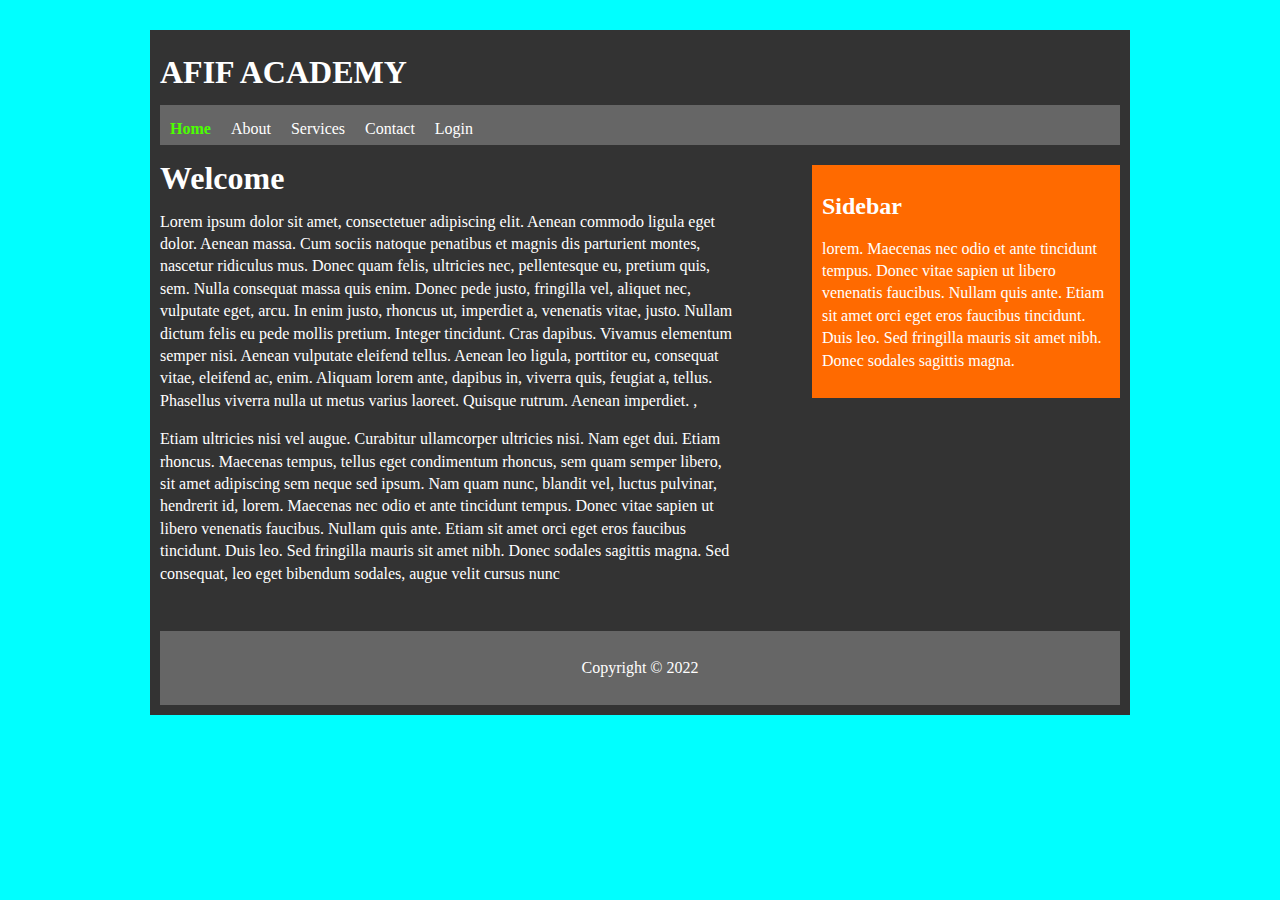
<file: index.html>
<!DOCTYPE html>
<html>

<head>
  <title>Home| Afif Academy</title>
  <link rel="stylesheet" href="style.css">
  <meta name="viewport" content="width=device-width, initial-scale=1">
</head>

<body>
  <div id="container">
    <div id="header">
      <h1>AFIF ACADEMY</h1>
    </div>
    <div id="nav">
      <ul>


        <li><a class="active" href="index.html">Home</a></li>
        <li><a href="about.html">About</a></li>
        <li><a href="services.html">Services</a></li>
        <li><a href="contact.html">Contact</a></li>
        <li><a href="login.html">Login</a></li>
      </ul>
    </div>
    <div id="main">
      <h1>Welcome</h1>
      <p>Lorem ipsum dolor sit amet, consectetuer adipiscing elit.
        Aenean commodo ligula eget dolor. Aenean massa. Cum sociis natoque
        penatibus et magnis dis parturient montes, nascetur ridiculus mus.
        Donec quam felis, ultricies nec, pellentesque eu, pretium quis, sem.
        Nulla consequat massa quis enim. Donec pede justo, fringilla vel,
        aliquet nec, vulputate eget, arcu. In enim justo, rhoncus ut,
        imperdiet a, venenatis vitae, justo. Nullam dictum felis eu pede
        mollis pretium. Integer tincidunt. Cras dapibus. Vivamus elementum
        semper nisi. Aenean vulputate eleifend tellus. Aenean leo ligula,
        porttitor eu, consequat vitae, eleifend ac, enim. Aliquam lorem ante,
        dapibus in, viverra quis, feugiat a, tellus. Phasellus viverra nulla
        ut metus varius laoreet. Quisque rutrum. Aenean imperdiet. ,</p>
      <p>Etiam ultricies nisi vel augue. Curabitur ullamcorper ultricies nisi.
        Nam eget dui. Etiam rhoncus. Maecenas tempus,
        tellus eget condimentum rhoncus, sem quam semper libero, sit amet
        adipiscing sem neque sed ipsum. Nam quam nunc, blandit vel,
        luctus pulvinar, hendrerit id, lorem. Maecenas nec odio et
        ante tincidunt tempus. Donec vitae sapien ut libero venenatis
        faucibus. Nullam quis ante. Etiam sit amet orci eget eros faucibus
        tincidunt. Duis leo. Sed fringilla mauris sit amet nibh.
        Donec sodales sagittis magna. Sed consequat, leo eget bibendum
        sodales, augue velit cursus nunc</p>
    </div>
    <div id="sidebar">
      <h2>Sidebar</h2>
      <p>
        lorem. Maecenas nec odio et
        ante tincidunt tempus. Donec vitae sapien ut libero venenatis
        faucibus. Nullam quis ante. Etiam sit amet orci eget eros faucibus
        tincidunt. Duis leo. Sed fringilla mauris sit amet nibh.
        Donec sodales sagittis magna.
      </p>
    </div>
    <div class="clr"></div>
    <div id="footer">
      <p>Copyright &copy; 2022</p>
    </div>
  </div>
</body>

</html>
</file>
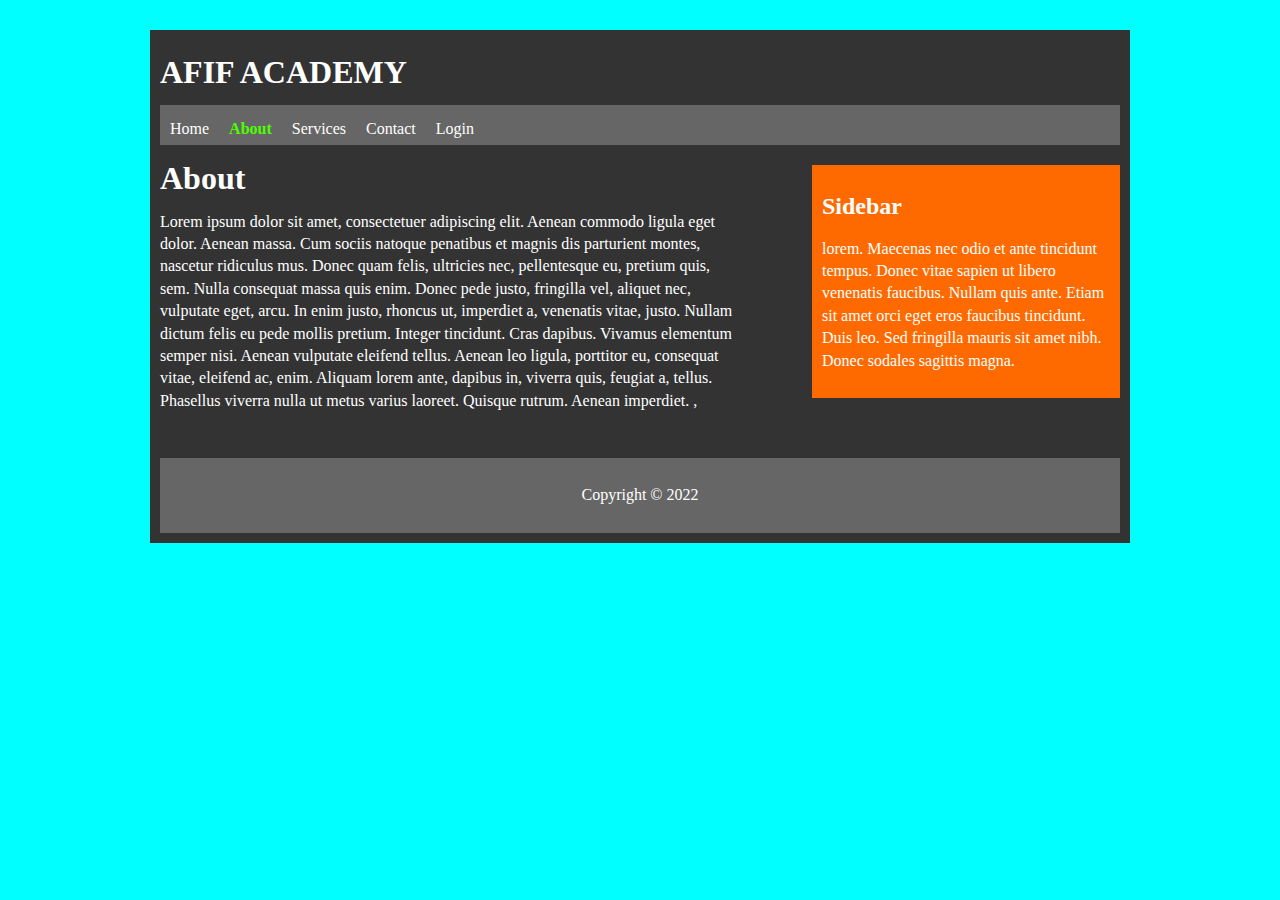
<file: about.html>
<!DOCTYPE html>
<html>
<head>
    <title>About| Afif Academy</title>
    <link rel="stylesheet" href="style.css">
    <meta name="viewport" content="width=device-width, initial-scale=1">
</head>
<body>
    <div id="container">
        <div id="header">
            <h1>AFIF ACADEMY</h1>
        </div>
        <div id="nav">
            <ul>


                <li><a href="index.html">Home</a></li>
                <li><a class="active" href="about.html">About</a></li>
                <li><a href="services.html">Services</a></li>
                <li><a href="contact.html">Contact</a></li>
                <li><a href="login.html">Login</a></li>
            </ul>
        </div>
        <div id="main">
            <h1>About</h1>
            <p>
                Lorem ipsum dolor sit amet, consectetuer adipiscing elit.
                Aenean commodo ligula eget dolor. Aenean massa. Cum sociis natoque
                penatibus et magnis dis parturient montes, nascetur ridiculus mus.
                Donec quam felis, ultricies nec, pellentesque eu, pretium quis, sem.
                Nulla consequat massa quis enim. Donec pede justo, fringilla vel,
                aliquet nec, vulputate eget, arcu. In enim justo, rhoncus ut,
                imperdiet a, venenatis vitae, justo. Nullam dictum felis eu pede
                mollis pretium. Integer tincidunt. Cras dapibus. Vivamus elementum
                semper nisi. Aenean vulputate eleifend tellus. Aenean leo ligula,
                porttitor eu, consequat vitae, eleifend ac, enim. Aliquam lorem ante,
                dapibus in, viverra quis, feugiat a, tellus. Phasellus viverra nulla
                ut metus varius laoreet. Quisque rutrum. Aenean imperdiet. ,
            </p>
          
        </div>
        <div id="sidebar">
            <h2>Sidebar</h2>
            <p>
                lorem. Maecenas nec odio et
                ante tincidunt tempus. Donec vitae sapien ut libero venenatis
                faucibus. Nullam quis ante. Etiam sit amet orci eget eros faucibus
                tincidunt. Duis leo. Sed fringilla mauris sit amet nibh.
                Donec sodales sagittis magna.
            </p>
        </div>
        <div class="clr"></div>
        <div id="footer">
            <p>Copyright &copy; 2022</p>
        </div>
    </div>
</body>
</html>
</file>
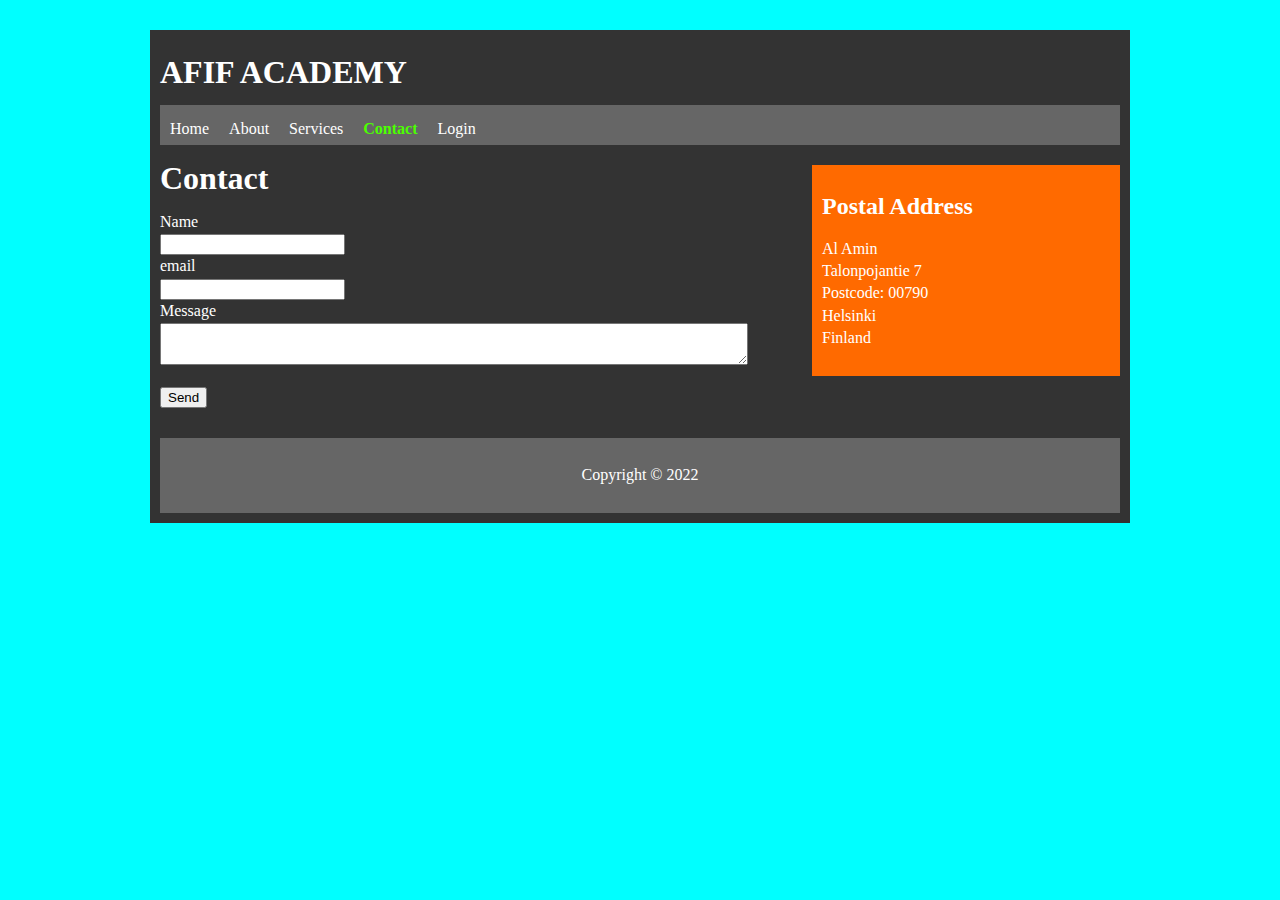
<file: contact.html>
<!DOCTYPE html>
<html>
<head>
    <title>Contact| Afif Academy</title>
    <link rel="stylesheet" href="style.css">
    <meta name="viewport" content="width=device-width, initial-scale=1">
</head>
<body>
    <div id="container">
        <div id="header">
            <h1>AFIF ACADEMY</h1>
        </div>
        <div id="nav">
            <ul>


                <li><a href="index.html">Home</a></li>
                <li><a href="about.html">About</a></li>
                <li><a href="services.html">Services</a></li>
                <li><a class="active" href="contact.html">Contact</a></li>
                <li><a href="login.html">Login</a></li>
            </ul>
        </div>
        <div id="main">
            <h1>Contact</h1>
            <form>
                <div>
                    <label>Name</label><br>
                    <input type="text" name="name">
                </div>
                <div>
                    <label>email</label><br />
                    <input type="email" name="email">
                </div>
                <div>
                    <label>Message</label><br />
                    <textarea name="name"></textarea>

                </div>
                <button type="submit">Send</button>
            </form>

        </div>
        <div id="sidebar">
            <h2>Postal Address</h2>
            <p>
                Al Amin<br />
                Talonpojantie 7<br />
                Postcode: 00790<br />
                Helsinki<br />
                Finland
            </p>
        </div>
        <div class="clr"></div>
        <div id="footer">
            <p>Copyright &copy; 2022</p>
        </div>
    </div>
</body>
</html>
</file>
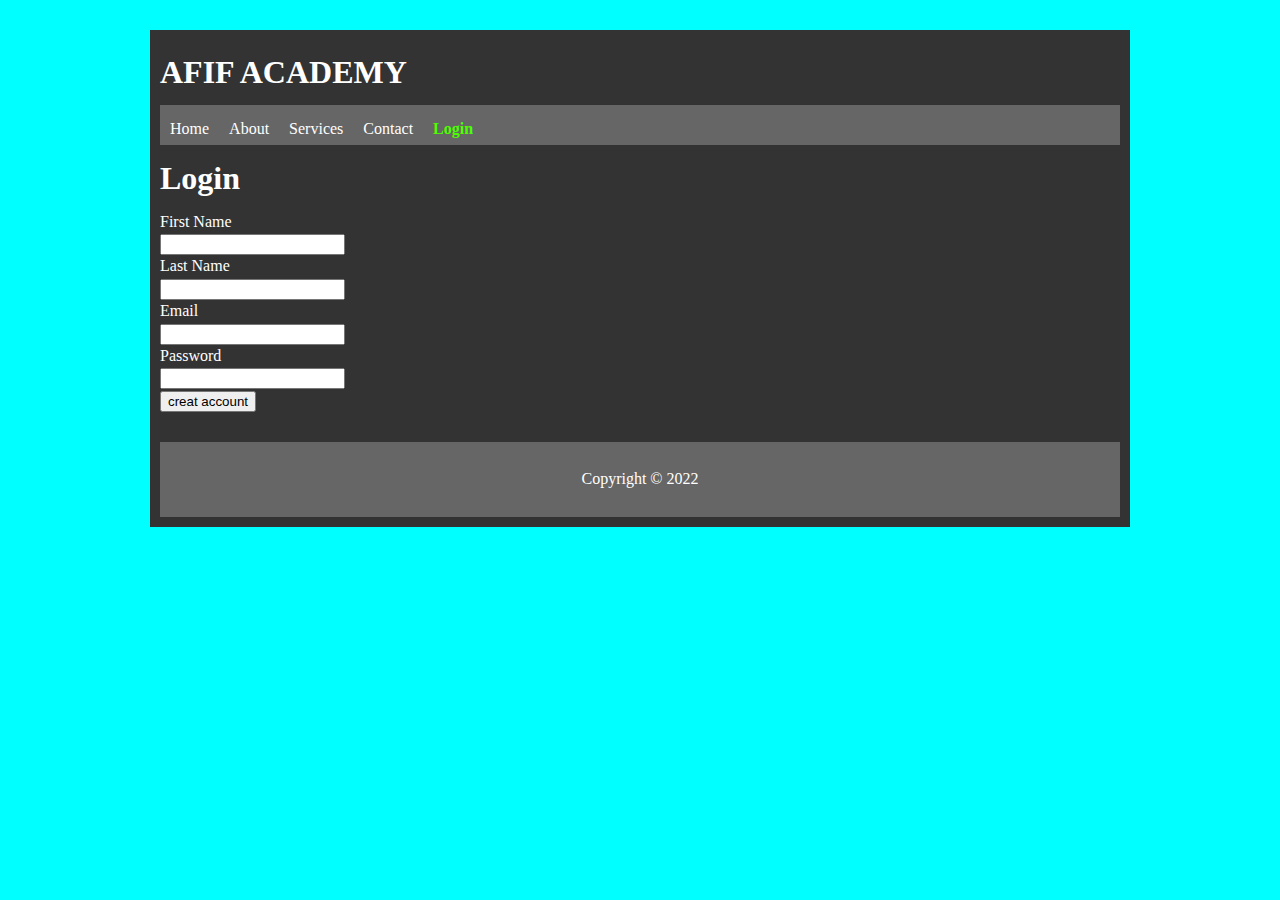
<file: login.html>
<!DOCTYPE html>
<html>
<head>
    <title>Login| Afif Academy</title>
    <link rel="stylesheet" href="style.css">
    <meta name="viewport" content="width=device-width, initial-scale=1">
</head>
<body>
    <div id="container">
        <div id="header">
            <h1>AFIF ACADEMY</h1>
        </div>
        <div id="nav">
            <ul>


                <li><a href="index.html">Home</a></li>
                <li><a href="about.html">About</a></li>
                <li><a href="services.html">Services</a></li>
                <li><a href="contact.html">Contact</a></li>
                <li><a class="active" href="login.html">Login</a></li>
            </ul>
        </div>
        <div id="main">
            <h1>Login</h1>
            <form method="get">
                <div>
                    <label>First Name</label><br>
                    <input type="text" name="firstname">
                </div>
                <div>
                    <label>Last Name</label><br />
                    <input type="text" name="lastname">

                </div>
                <div>
                    <label>Email</label><br />
                    <input type="email" name="email">
                </div>
                <div>
                    <label>Password</label><br />
                    <input type="password" name="password">
                </div>

                <button type="submit">creat account</button>
            </form>

        </div>
        
        <div class="clr"></div>
        <div id="footer">
            <p>Copyright &copy; 2022</p>
        </div>
    </div>
</body>
</html>
</file>
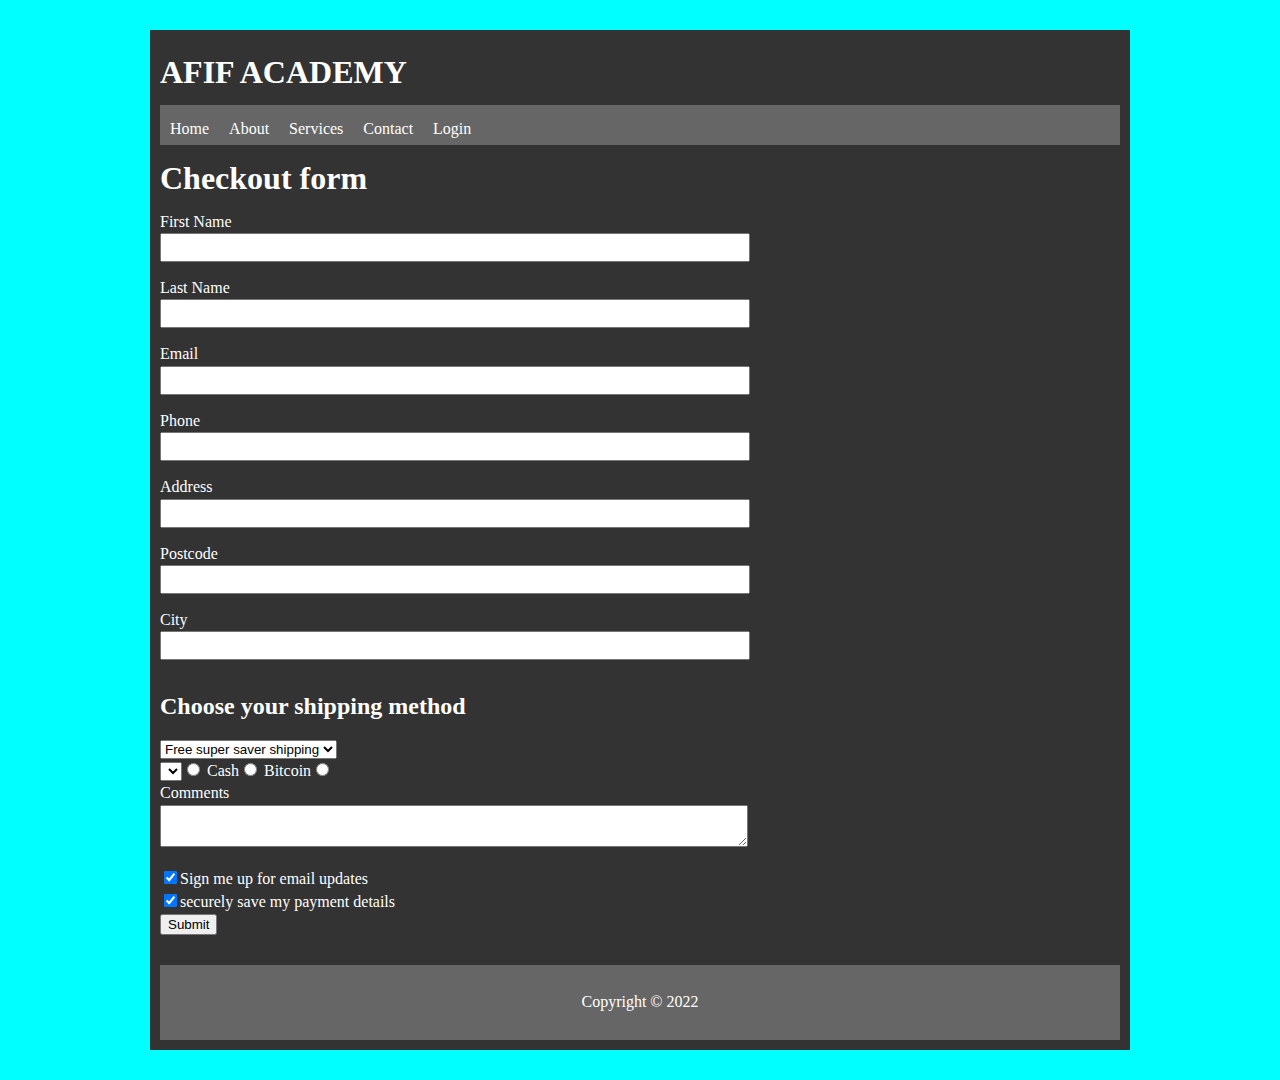
<file: mpcheckoutform.html>
<!DOCTYPE html>
<html>
<head>
    <title>Marketplace checkoutform| Afif Academy</title>
    <link rel="stylesheet" href="style.css">
    <meta name="viewport" content="width=device-width, initial-scale=1">
</head>
<body>
    <div id="container">
        <div id="header">
            <h1>AFIF ACADEMY</h1>
        </div>
        <div id="nav">
            <ul>


                <li><a href="index.html">Home</a></li>
                <li><a href="about.html">About</a></li>
                <li><a href="services.html">Services</a></li>
                <li><a href="contact.html">Contact</a></li>
                <li><a href="login.html">Login</a></li>
            </ul>
        </div>
        <div id="main">
            <h1>Checkout form</h1>
            <form>
                <div>
                    <label>First Name</label><br>
                    <input class="text_box" type="text" name="firstname">
                </div>
                <div>
                    <label>Last Name</label><br />
                    <input class="text_box" type="text" name="lastname">

                </div>
                <div>
                    <label>Email</label><br />
                    <input class="text_box" type="email" name="email">
                </div> 
                <div>
                    <label>Phone</label><br />
                    <input class="text_box" type="text" name="phone">
                </div>
                <div>
                    <label>Address</label><br />
                    <input class="text_box"type="text" name="address">
                </div>
                <div>
                    <label>Postcode</label><br />
                    <input class="text_box" type="text" name="postcode">
                </div>
                <div>
                    <label>City</label><br />
                    <input class="text_box" type="text" name="city">
                </div>
                <div>
                    <p><h2>Choose your shipping method</h2></p>
                    <select name="shipping"
                            id="shipping">
                        <option value="Free super saver shipping">Free super saver shipping</option>
                        <option value="Three days shipping">Three days shipping</option>
                        <option value="Seven days shipping">Seven days shipping</option>
                        </select>
                </div>
                <div>

                    <select>
                        <p style="font-size:150%;">Choose your payment method</p style="font-size:150%;>
                        <label>Paypal<input type="radio" name="payment" value="paypal"</label>
                        <label>Bank card<input type="radio" name="payment" value="bank card"</label>
                        <label>Cash<input type="radio" name="payment" value="cash"</label>
                        <label>Bitcoin<input type="radio" name="payment" value="bitcoin"</label>
                        </select>
                </div>
                <div>
                    <label>Comments</label><br />
                    <textarea name="comments"></textarea>

                </div>
                <div>
                    <label><input type="checkbox" name="email updates" checked="checked">Sign me up for email updates</label>

                </div>
                <div>
                    <label><input type="checkbox" name="save payment" checked="checked">securely save my payment details</label>

                </div>
                <button type="submit"><center>Submit</center></button>

            </form>

        </div>

        <div class="clr"></div>
        <div id="footer">
            <p>Copyright &copy; 2022</p>
        </div>
    </div>
</body>
</html>
</file>
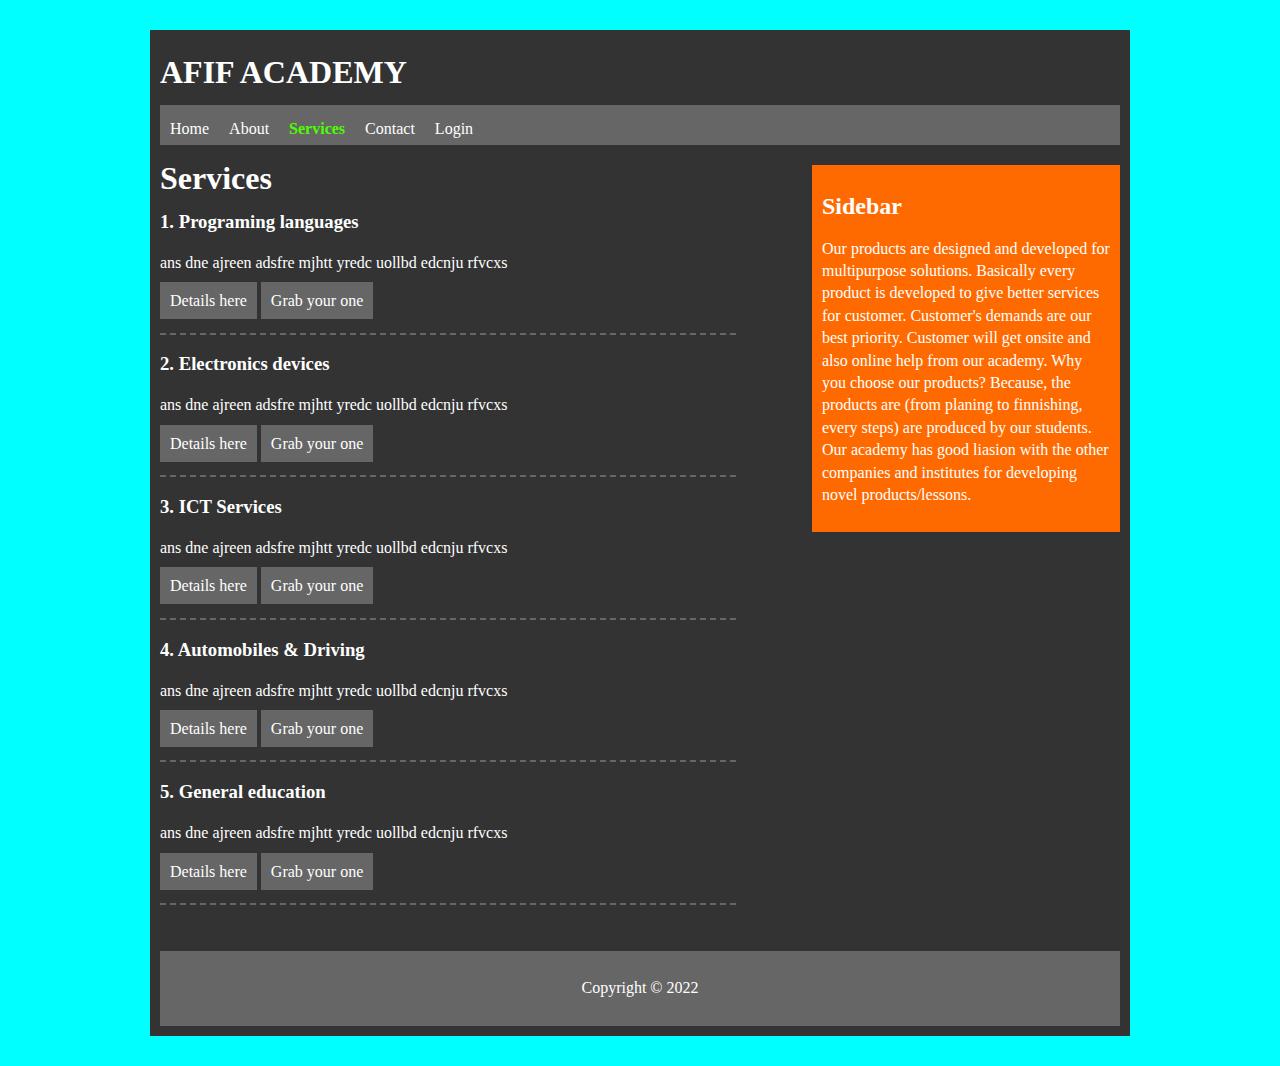
<file: services.html>
<!DOCTYPE html>
<html>
<head>
    <title>Services| Afif Academy</title>
    <link rel="stylesheet" href="style.css">
    <meta name="viewport" content="width=device-width, initial-scale=1">
</head>
<body>
    <div id="container">
        <div id="header">
            <h1>AFIF ACADEMY</h1>
        </div>
        <div id="nav">
            <ul>


                <li><a href="index.html">Home</a></li>
                <li><a href="about.html">About</a></li>
                <li><a class="active" href="services.html">Services</a></li>
                <li><a href="contact.html">Contact</a></li>
                <li><a href="login.html">Login</a></li>
            </ul>
        </div>
        <div id="main">
            <h1>Services</h1>
            <ul class="services">
                <li>
                    <h3>1. Programing languages</h3>
                    <p>ans dne ajreen adsfre mjhtt yredc uollbd edcnju rfvcxs </p>
                    <a href="#">Details here</a>
                    <a href="mpcheckoutform.html">Grab your one</a>
                </li>
                <li>
                    <h3>2. Electronics devices</h3>
                    <p>ans dne ajreen adsfre mjhtt yredc uollbd edcnju rfvcxs </p>
                    <a href="#">Details here</a>
                    <a href="mpcheckoutform.html">Grab your one</a>
                </li>
                <li>
                    <h3>3. ICT Services</h3>
                    <p>ans dne ajreen adsfre mjhtt yredc uollbd edcnju rfvcxs </p>
                    <a href="#">Details here</a>
                    <a href="mpcheckoutform.html">Grab your one</a>
                </li>
                <li>
                    <h3>4. Automobiles & Driving</h3>
                    <p>ans dne ajreen adsfre mjhtt yredc uollbd edcnju rfvcxs </p>
                    <a href="#">Details here</a>
                    <a href="mpcheckoutform.html">Grab your one</a>
                </li>
                <li>
                    <h3>5. General education</h3>
                    <p>ans dne ajreen adsfre mjhtt yredc uollbd edcnju rfvcxs </p>
                    <a href="#">Details here</a>
                    <a href="mpcheckoutform.html">Grab your one</a>
                </li>
            </ul>

        </div>
        <div id="sidebar">
            <h2>Sidebar</h2>
            <p>
                Our products are designed and developed for multipurpose solutions.
                Basically every product is developed to give better services for customer.
                Customer's demands are our best priority. Customer will get onsite and also online help from our academy.
                Why you choose our products? Because, the products are (from planing to finnishing, every steps) are produced by our students. 
                Our academy has good liasion with the other companies and institutes for developing novel products/lessons.

            </p>
        </div>
        <div class="clr"></div>
        <div id="footer">
            <p>Copyright &copy; 2022</p>
        </div>
    </div>
</body>
</html>
</file>
<file: style.css>
﻿body {
    background: #00ffff;
    color: #fff;
    font-family: Bahnschrift;
    line-height: 1.4em;
}

a{
    color:#fff;
    text-decoration:none;
}
ul{
    padding:0;
}
.clr{
    clear:both;
}
#container{
    background:#333;
    width:960px;
    margin:30px auto;
    overflow:hidden;
    padding:10px;
}

#nav{
    height:40px;
    background:#666;
}

#nav ul{
    padding-top:13px;
    padding-left:10px;
}
#nav li{
    list-style:none;
    float:left;
    padding-right:20px;
}
#nav .active{
    font-weight:bold;
    color:#4cff00;
}
#main{
    float:left;
    width:60%;
}

#sidebar{
    float:right;
    width:30%;
    background:#ff6a00;
    margin-top:20px;
    padding:10px;
}

#footer{
    text-align:center;
    padding:10px;
    background:#666;
    margin-top:30px;
}

.services li{
    border-bottom: 2px #666 dashed;
    padding-bottom:20px;
}

.services a{
    background:#666;
    padding:10px;
}

textarea{
    width:100%;
    padding:5px;
    margin-bottom:15px;
}

.text_box {
    width: 100%;
    padding: 5px;
    margin-bottom: 15px;
}
</file>
